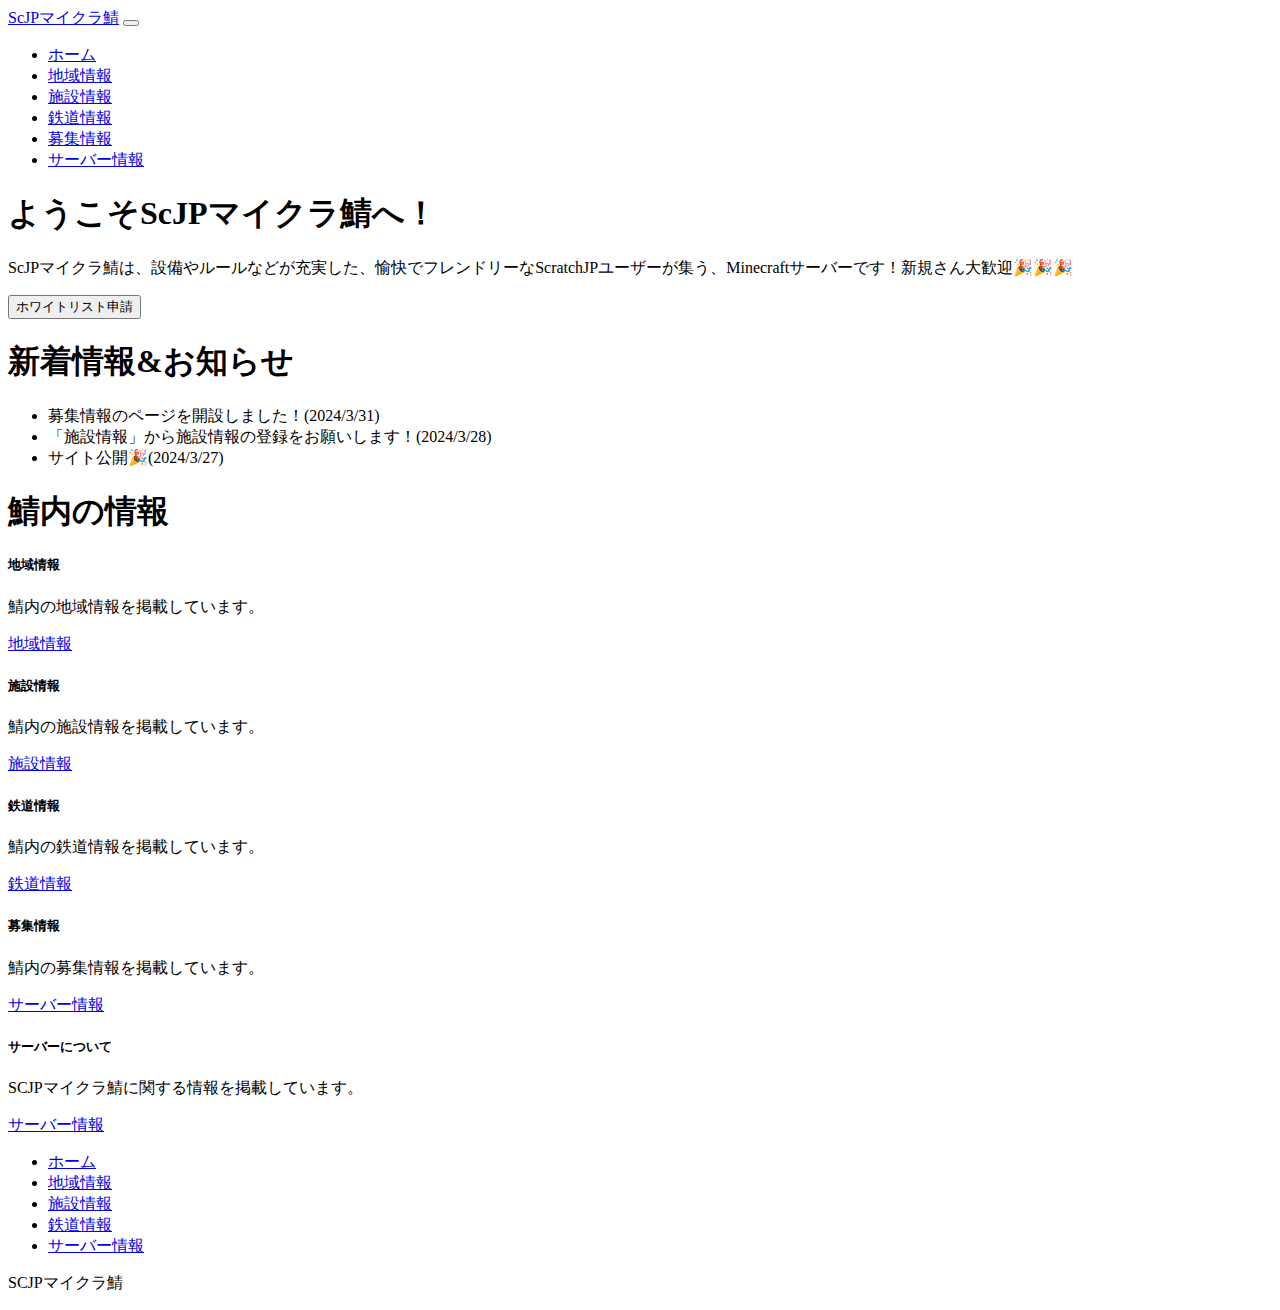
<file: index.html>
<!doctype html>
<html lang="en">
  <head>
    <meta charset="utf-8">
    <meta name="viewport" content="width=device-width, initial-scale=1">
    <title>ScJPマイクラ鯖-ホーム-</title>
    <link href="https://cdn.jsdelivr.net/npm/bootstrap@5.3.0/dist/css/bootstrap.min.css" rel="stylesheet" integrity="sha384-9ndCyUaIbzAi2FUVXJi0CjmCapSmO7SnpJef0486qhLnuZ2cdeRhO02iuK6FUUVM" crossorigin="anonymous">
  </head>
  <body>
    <!-- header -->
    <nav class="navbar navbar-expand-lg bg-body-tertiary">
        <div class="container-fluid">
          <a class="navbar-brand fs-3 fw-bold text-dark px-3" href="#">ScJPマイクラ鯖</a>
          <button class="navbar-toggler" type="button" data-bs-toggle="collapse" data-bs-target="#navbarNav" aria-controls="navbarNav" aria-expanded="false" aria-label="Toggle navigation">
            <span class="navbar-toggler-icon"></span>
          </button>
          <div class="collapse navbar-collapse" id="navbarNav">
            <ul class="navbar-nav">
              <li class="nav-item fs-5 fw-bold">
                <a class="nav-link active" aria-current="page" href="index.html">ホーム</a>
              </li>
              <li class="nav-item fs-5 fw-bold">
                <a class="nav-link" aria-current="page" href="region.html">地域情報</a>
              </li>
              <li class="nav-item fs-5 fw-bold">
                <a class="nav-link" aria-current="page" href="sisetu.html">施設情報</a>
              </li>
              <li class="nav-item fs-5 fw-bold">
                <a class="nav-link" aria-current="page" href="tetudou.html">鉄道情報</a>
              </li>
              <li class="nav-item fs-5 fw-bold">
                <a class="nav-link" aria-current="page" href="boshu.html">募集情報</a>
              </li>
              <li class="nav-item fs-5 fw-bold">
                <a class="nav-link" aria-current="page" href="saba.html">サーバー情報</a>
              </li>
            </ul>
          </div>
        </div>
      </nav>
      <!-- hero -->
      <div class="px-4 py-2 my-5 text-center">
        <h1 class="display-5 fw-bold text-body-emphasis fw-bold">ようこそScJPマイクラ鯖へ！</h1>
        <div class="col-lg-6 mx-auto">
          <p class="lead mb-4 fw-bold">ScJPマイクラ鯖は、設備やルールなどが充実した、愉快でフレンドリーなScratchJPユーザーが集う、Minecraftサーバーです！新規さん大歓迎🎉🎉🎉</p>
        </div>
        <div class="d-grid gap-2 d-sm-flex justify-content-sm-center">
          <button type="button" class="btn btn-primary btn-lg px-4 me-sm-3" onclick="location.href='https://discord.com/channels/888638910589206569/1220479513071190077'" >ホワイトリスト申請</button>
        </div>
      </div>
      <!-- info -->
      <div class="text-center">
        <div class="col-lg-7 mx-auto py-4">
          <h1>新着情報&お知らせ</h1>
          <div class="py-3"></div>
          <ul class="list-group list-group-flush">
            <li class="list-group-item py-2 fs-5">募集情報のページを開設しました！(2024/3/31)</li>
            <li class="list-group-item py-2 fs-5">「施設情報」から施設情報の登録をお願いします！(2024/3/28)</li>
            <li class="list-group-item py-2 fs-5">サイト公開🎉(2024/3/27)</li>
          </ul>
        </div>
      </div>
      <!-- hoge -->
      <div class="text-center py-5">
        <div class="col-lg-7 mx-auto px-1">
          <h1>鯖内の情報</h1>
          <div class="py-3"></div>
          <div class="row">
            <div class="col-sm-6 mb-3 mb-sm-0">
              <div class="card">
                <div class="card-body">
                  <h5 class="card-title">地域情報</h5>
                  <p class="card-text">鯖内の地域情報を掲載しています。</p>
                  <a href="region.html" class="btn btn-primary">地域情報</a>
                </div>
              </div>
            </div>
            <div class="col-sm-6">
              <div class="card">
                <div class="card-body">
                  <h5 class="card-title">施設情報</h5>
                  <p class="card-text">鯖内の施設情報を掲載しています。</p>
                  <a href="sisetu.html" class="btn btn-primary">施設情報</a>
                </div>
              </div>
            </div>
          </div>
          <div class="row py-3">
            <div class="col-sm-6 mb-3 mb-sm-0">
              <div class="card">
                <div class="card-body">
                  <h5 class="card-title">鉄道情報</h5>
                  <p class="card-text">鯖内の鉄道情報を掲載しています。</p>
                  <a href="tetudou.html" class="btn btn-primary">鉄道情報</a>
                </div>
              </div>
            </div>
            <div class="col-sm-6">
              <div class="card">
                <div class="card-body">
                  <h5 class="card-title">募集情報</h5>
                  <p class="card-text">鯖内の募集情報を掲載しています。</p>
                  <a href="saba.html" class="btn btn-primary">サーバー情報</a>
                </div>
              </div>
              <div class="col-sm-6">
              <div class="card">
                <div class="card-body">
                  <h5 class="card-title">サーバーについて</h5>
                  <p class="card-text">SCJPマイクラ鯖に関する情報を掲載しています。</p>
                  <a href="saba.html" class="btn btn-primary">サーバー情報</a>
                </div>
              </div>
            </div>
          </div>
        </div>
      </div>

      <!-- footer -->
      <div class="container">
        <footer class="py-3 my-4">
          <ul class="nav justify-content-center border-bottom pb-3 mb-3">
            <li class="nav-item fw-bold fs-5"><a href="index.html" class="nav-link px-2 text-body-secondary">ホーム</a></li>
            <li class="nav-item fw-bold fs-5"><a href="region.html" class="nav-link px-2 text-body-secondary">地域情報</a></li>
            <li class="nav-item fw-bold fs-5"><a href="sisetu.html" class="nav-link px-2 text-body-secondary">施設情報</a></li>
            <li class="nav-item fw-bold fs-5"><a href="tetudou.html" class="nav-link px-2 text-body-secondary">鉄道情報</a></li>
            <li class="nav-item fw-bold fs-5"><a href="saba.html" class="nav-link px-2 text-body-secondary">サーバー情報</a></li>
          </ul>
          <p class="text-center text-body-secondary fw-bold fs-5">SCJPマイクラ鯖</p>
        </footer>
      </div>
      <!-- /中央揃えのフッタ -->
      
      <div class="b-example-divider"></div>
      
    <script src="https://cdn.jsdelivr.net/npm/bootstrap@5.3.0/dist/js/bootstrap.bundle.min.js" integrity="sha384-geWF76RCwLtnZ8qwWowPQNguL3RmwHVBC9FhGdlKrxdiJJigb/j/68SIy3Te4Bkz" crossorigin="anonymous"></script>
  </body>
</html>
</file>
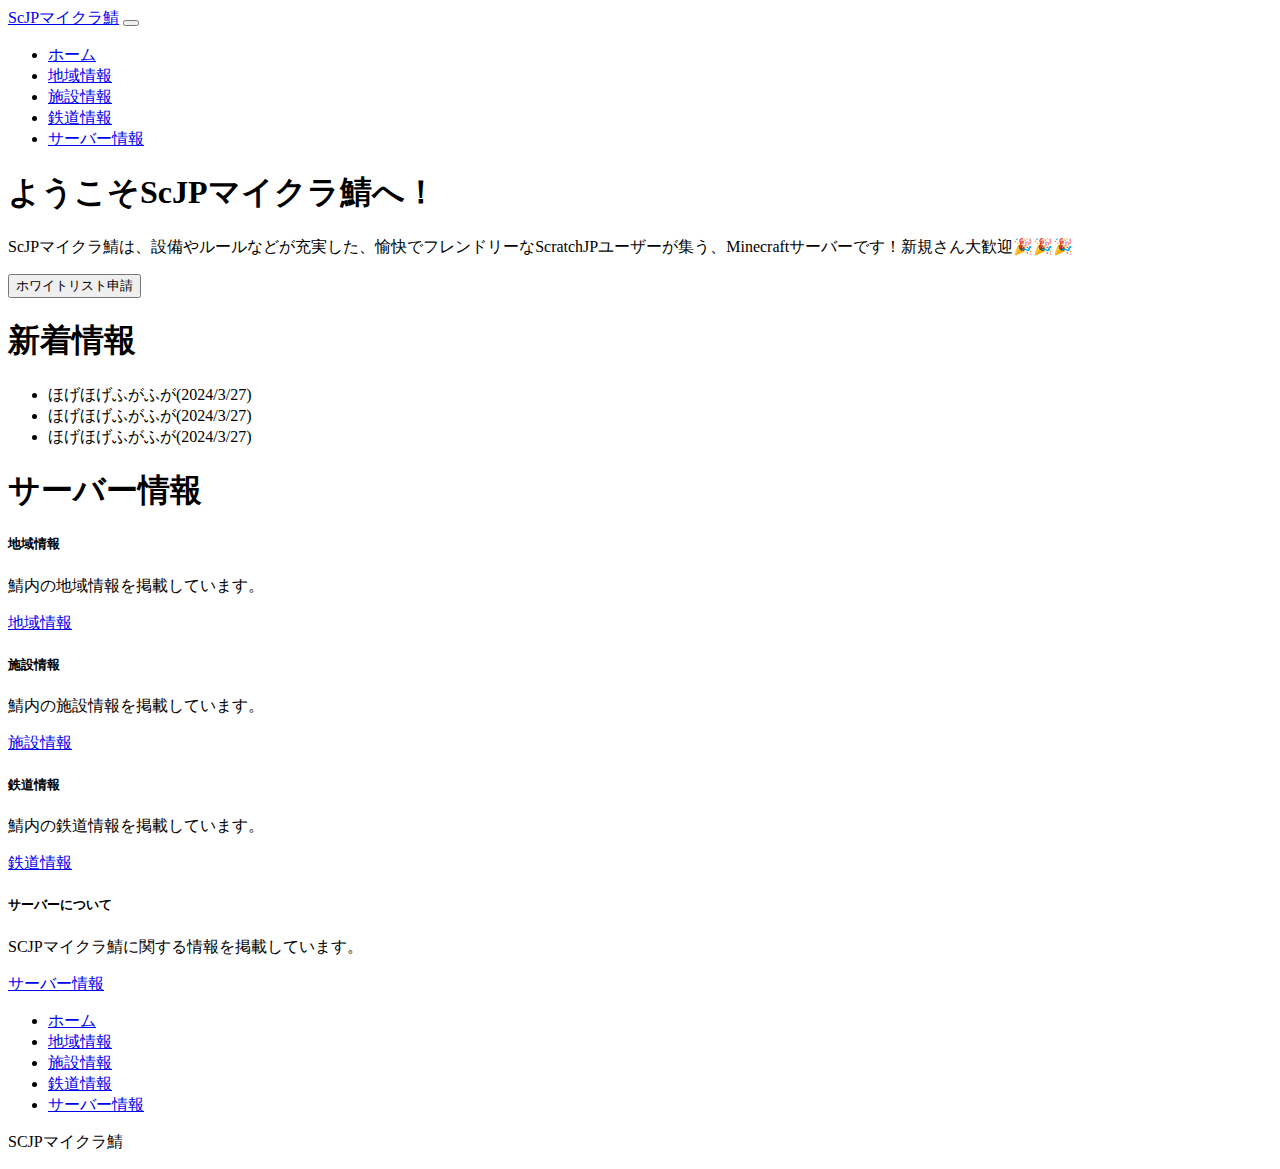
<file: サイト/index.html>
<!doctype html>
<html lang="en">
  <head>
    <meta charset="utf-8">
    <meta name="viewport" content="width=device-width, initial-scale=1">
    <title>ScJPマイクラ部</title>
    <link href="https://cdn.jsdelivr.net/npm/bootstrap@5.3.0/dist/css/bootstrap.min.css" rel="stylesheet" integrity="sha384-9ndCyUaIbzAi2FUVXJi0CjmCapSmO7SnpJef0486qhLnuZ2cdeRhO02iuK6FUUVM" crossorigin="anonymous">
  </head>
  <body>
    <!-- header -->
    <nav class="navbar navbar-expand-lg bg-body-tertiary">
        <div class="container-fluid">
          <a class="navbar-brand fs-3 fw-bold text-dark px-3" href="#">ScJPマイクラ鯖</a>
          <button class="navbar-toggler" type="button" data-bs-toggle="collapse" data-bs-target="#navbarNav" aria-controls="navbarNav" aria-expanded="false" aria-label="Toggle navigation">
            <span class="navbar-toggler-icon"></span>
          </button>
          <div class="collapse navbar-collapse" id="navbarNav">
            <ul class="navbar-nav">
              <li class="nav-item fs-5 fw-bold">
                <a class="nav-link active" aria-current="page" href="index.html">ホーム</a>
              </li>
              <li class="nav-item fs-5 fw-bold">
                <a class="nav-link" aria-current="page" href="region.html">地域情報</a>
              </li>
              <li class="nav-item fs-5 fw-bold">
                <a class="nav-link" aria-current="page" href="#">施設情報</a>
              </li>
              <li class="nav-item fs-5 fw-bold">
                <a class="nav-link" aria-current="page" href="tetudou.html">鉄道情報</a>
              </li>
              <li class="nav-item fs-5 fw-bold">
                <a class="nav-link" aria-current="page" href="#">サーバー情報</a>
              </li>
            </ul>
          </div>
        </div>
      </nav>
      <!-- hero -->
      <div class="px-4 py-2 my-5 text-center">
        <h1 class="display-5 fw-bold text-body-emphasis fw-bold">ようこそScJPマイクラ鯖へ！</h1>
        <div class="col-lg-6 mx-auto">
          <p class="lead mb-4 fw-bold">ScJPマイクラ鯖は、設備やルールなどが充実した、愉快でフレンドリーなScratchJPユーザーが集う、Minecraftサーバーです！新規さん大歓迎🎉🎉🎉</p>
        </div>
        <div class="d-grid gap-2 d-sm-flex justify-content-sm-center">
          <button type="button" class="btn btn-primary btn-lg px-4 me-sm-3"　href="https://discord.com/channels/888638910589206569/1220479513071190077">ホワイトリスト申請</button>
        </div>
      </div>
      <!-- info -->
      <div class="text-center">
        <div class="col-lg-7 mx-auto py-4">
          <h1>新着情報</h1>
          <div class="py-3"></div>
          <ul class="list-group list-group-flush">
            <li class="list-group-item py-2 fs-5">ほげほげふがふが(2024/3/27)</li>
            <li class="list-group-item py-2 fs-5">ほげほげふがふが(2024/3/27)</li>
            <li class="list-group-item py-2 fs-5">ほげほげふがふが(2024/3/27)</li>
          </ul>
        </div>
      </div>
      <!-- hoge -->
      <div class="text-center py-5">
        <div class="col-lg-7 mx-auto">
          <h1>サーバー情報</h1>
          <div class="py-3"></div>
          <div class="row">
            <div class="col-sm-6 mb-3 mb-sm-0">
              <div class="card">
                <div class="card-body">
                  <h5 class="card-title">地域情報</h5>
                  <p class="card-text">鯖内の地域情報を掲載しています。</p>
                  <a href="#" class="btn btn-primary">地域情報</a>
                </div>
              </div>
            </div>
            <div class="col-sm-6">
              <div class="card">
                <div class="card-body">
                  <h5 class="card-title">施設情報</h5>
                  <p class="card-text">鯖内の施設情報を掲載しています。</p>
                  <a href="#" class="btn btn-primary">施設情報</a>
                </div>
              </div>
            </div>
          </div>
          <div class="row py-3">
            <div class="col-sm-6 mb-3 mb-sm-0">
              <div class="card">
                <div class="card-body">
                  <h5 class="card-title">鉄道情報</h5>
                  <p class="card-text">鯖内の鉄道情報を掲載しています。</p>
                  <a href="#" class="btn btn-primary">鉄道情報</a>
                </div>
              </div>
            </div>
            <div class="col-sm-6">
              <div class="card">
                <div class="card-body">
                  <h5 class="card-title">サーバーについて</h5>
                  <p class="card-text">SCJPマイクラ鯖に関する情報を掲載しています。</p>
                  <a href="#" class="btn btn-primary">サーバー情報</a>
                </div>
              </div>
            </div>
          </div>
        </div>
      </div>

      <!-- footer -->
      <div class="container">
        <footer class="py-3 my-4">
          <ul class="nav justify-content-center border-bottom pb-3 mb-3">
            <li class="nav-item fw-bold fs-5"><a href="#" class="nav-link px-2 text-body-secondary">ホーム</a></li>
            <li class="nav-item fw-bold fs-5"><a href="#" class="nav-link px-2 text-body-secondary">地域情報</a></li>
            <li class="nav-item fw-bold fs-5"><a href="#" class="nav-link px-2 text-body-secondary">施設情報</a></li>
            <li class="nav-item fw-bold fs-5"><a href="#" class="nav-link px-2 text-body-secondary">鉄道情報</a></li>
            <li class="nav-item fw-bold fs-5"><a href="#" class="nav-link px-2 text-body-secondary">サーバー情報</a></li>
          </ul>
          <p class="text-center text-body-secondary fw-bold fs-5">SCJPマイクラ鯖</p>
        </footer>
      </div>
      <!-- /中央揃えのフッタ -->
      
      <div class="b-example-divider"></div>
      
    <script src="https://cdn.jsdelivr.net/npm/bootstrap@5.3.0/dist/js/bootstrap.bundle.min.js" integrity="sha384-geWF76RCwLtnZ8qwWowPQNguL3RmwHVBC9FhGdlKrxdiJJigb/j/68SIy3Te4Bkz" crossorigin="anonymous"></script>
  </body>
</html>
</file>
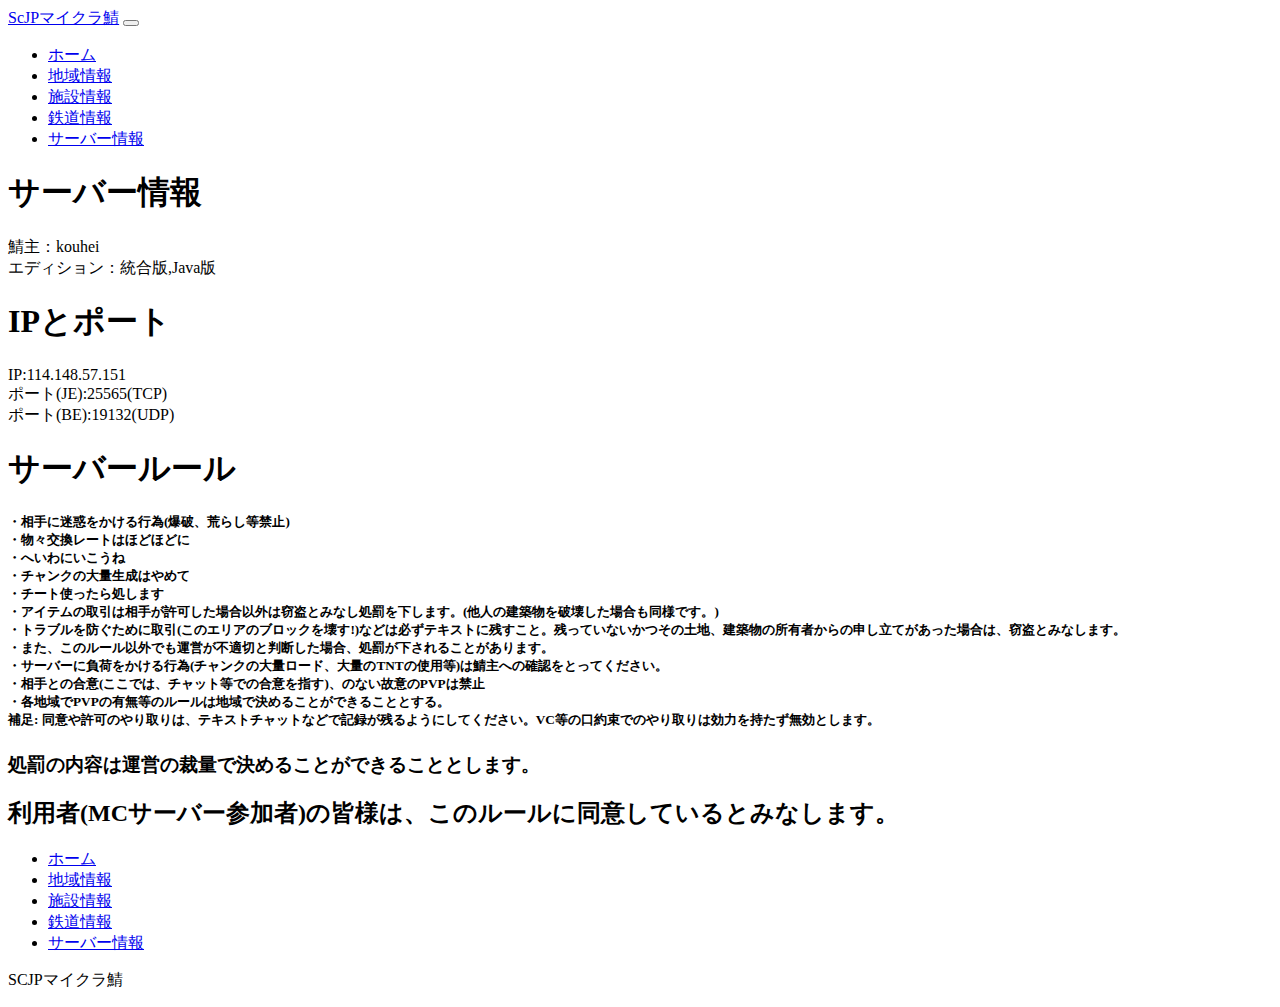
<file: saba.html>
<!doctype html>
<html lang="en">
  <head>
    <meta charset="utf-8">
    <meta name="viewport" content="width=device-width, initial-scale=1">
    <title>ScJPマイクラ鯖-サーバー情報-</title>
    <link href="https://cdn.jsdelivr.net/npm/bootstrap@5.3.0/dist/css/bootstrap.min.css" rel="stylesheet" integrity="sha384-9ndCyUaIbzAi2FUVXJi0CjmCapSmO7SnpJef0486qhLnuZ2cdeRhO02iuK6FUUVM" crossorigin="anonymous">
  </head>
  <body>
    <!-- header -->
    <nav class="navbar navbar-expand-lg bg-body-tertiary">
        <div class="container-fluid">
          <a class="navbar-brand fs-3 fw-bold text-dark px-3" href="index.html">ScJPマイクラ鯖</a>
          <button class="navbar-toggler" type="button" data-bs-toggle="collapse" data-bs-target="#navbarNav" aria-controls="navbarNav" aria-expanded="false" aria-label="Toggle navigation">
            <span class="navbar-toggler-icon"></span>
          </button>
          <div class="collapse navbar-collapse" id="navbarNav">
            <ul class="navbar-nav">
              <li class="nav-item fs-5 fw-bold">
                <a class="nav-link" aria-current="page" href="index.html">ホーム</a>
              </li>
              <li class="nav-item fs-5 fw-bold">
                <a class="nav-link" aria-current="page" href="region.html">地域情報</a>
              </li>
              <li class="nav-item fs-5 fw-bold">
                <a class="nav-link" aria-current="page" href="sisetu.html">施設情報</a>
              </li>
              <li class="nav-item fs-5 fw-bold">
                <a class="nav-link" aria-current="page" href="tetudou.html">鉄道情報</a>
              </li>
              <li class="nav-item fs-5 fw-bold">
                <a class="nav-link active" aria-current="page" href="saba.html">サーバー情報</a>
              </li>
            </ul>
          </div>
        </div>
      </nav>
      <!-- hoge -->
      <div class="text-center py-4">
        <div class="col-lg-6 mx-auto">
          <h1>サーバー情報</h1>
          <p>鯖主：kouhei
            <br>エディション：統合版,Java版</p>
          <h1>IPとポート</h1>
          <div class="py-1"></div>
          <p>IP:114.148.57.151
          <br>ポート(JE):25565(TCP)
          <br>ポート(BE):19132(UDP)
          </p>
          <div class="py-1"></div>
            <h1>サーバールール</h1>
        </div>
      </div>
      <div class="px-1">
        <div class="col-lg-5 mx-auto">
  <h5>・相手に迷惑をかける行為(爆破、荒らし等禁止)
  <br>・物々交換レートはほどほどに
  <br>・へいわにいこうね
  <br>・チャンクの大量生成はやめて
  <br>・チート使ったら処します
  <br>・アイテムの取引は相手が許可した場合以外は窃盗とみなし処罰を下します。(他人の建築物を破壊した場合も同様です。)
  <br>・トラブルを防ぐために取引(このエリアのブロックを壊す!)などは必ずテキストに残すこと。残っていないかつその土地、建築物の所有者からの申し立てがあった場合は、窃盗とみなします。
  <br>・また、このルール以外でも運営が不適切と判断した場合、処罰が下されることがあります。
  <br>・サーバーに負荷をかける行為(チャンクの大量ロード、大量のTNTの使用等)は鯖主への確認をとってください。
  <br>・相手との合意(ここでは、チャット等での合意を指す)、のない故意のPVPは禁止
  <br>・各地域でPVPの有無等のルールは地域で決めることができることとする。
  <br>補足: 同意や許可のやり取りは、テキストチャットなどで記録が残るようにしてください。VC等の口約束でのやり取りは効力を持たず無効とします。
  <div class="py-1"></div>
  <h3 class="text-center">処罰の内容は運営の裁量で決めることができることとします。</h3>
  <h2 class="text-center">利用者(MCサーバー参加者)の皆様は、このルールに同意しているとみなします。</h2></h5>
        </div>
      </div>

      <!-- footer -->
      <div class="container">
        <footer class="py-3 my-4">
          <ul class="nav justify-content-center border-bottom pb-3 mb-3">
            <li class="nav-item fw-bold fs-5"><a href="index.html" class="nav-link px-2 text-body-secondary">ホーム</a></li>
            <li class="nav-item fw-bold fs-5"><a href="region.html" class="nav-link px-2 text-body-secondary">地域情報</a></li>
            <li class="nav-item fw-bold fs-5"><a href="sisetu.html" class="nav-link px-2 text-body-secondary">施設情報</a></li>
            <li class="nav-item fw-bold fs-5"><a href="tetudou.html" class="nav-link px-2 text-body-secondary">鉄道情報</a></li>
            <li class="nav-item fw-bold fs-5"><a href="saba.html" class="nav-link px-2 text-body-secondary">サーバー情報</a></li>
          </ul>
          <p class="text-center text-body-secondary fw-bold fs-5">SCJPマイクラ鯖</p>
        </footer>
      </div>
      <!-- /中央揃えのフッタ -->
      
      <div class="b-example-divider"></div>
      
    <script src="https://cdn.jsdelivr.net/npm/bootstrap@5.3.0/dist/js/bootstrap.bundle.min.js" integrity="sha384-geWF76RCwLtnZ8qwWowPQNguL3RmwHVBC9FhGdlKrxdiJJigb/j/68SIy3Te4Bkz" crossorigin="anonymous"></script>
  </body>
</html>
</file>
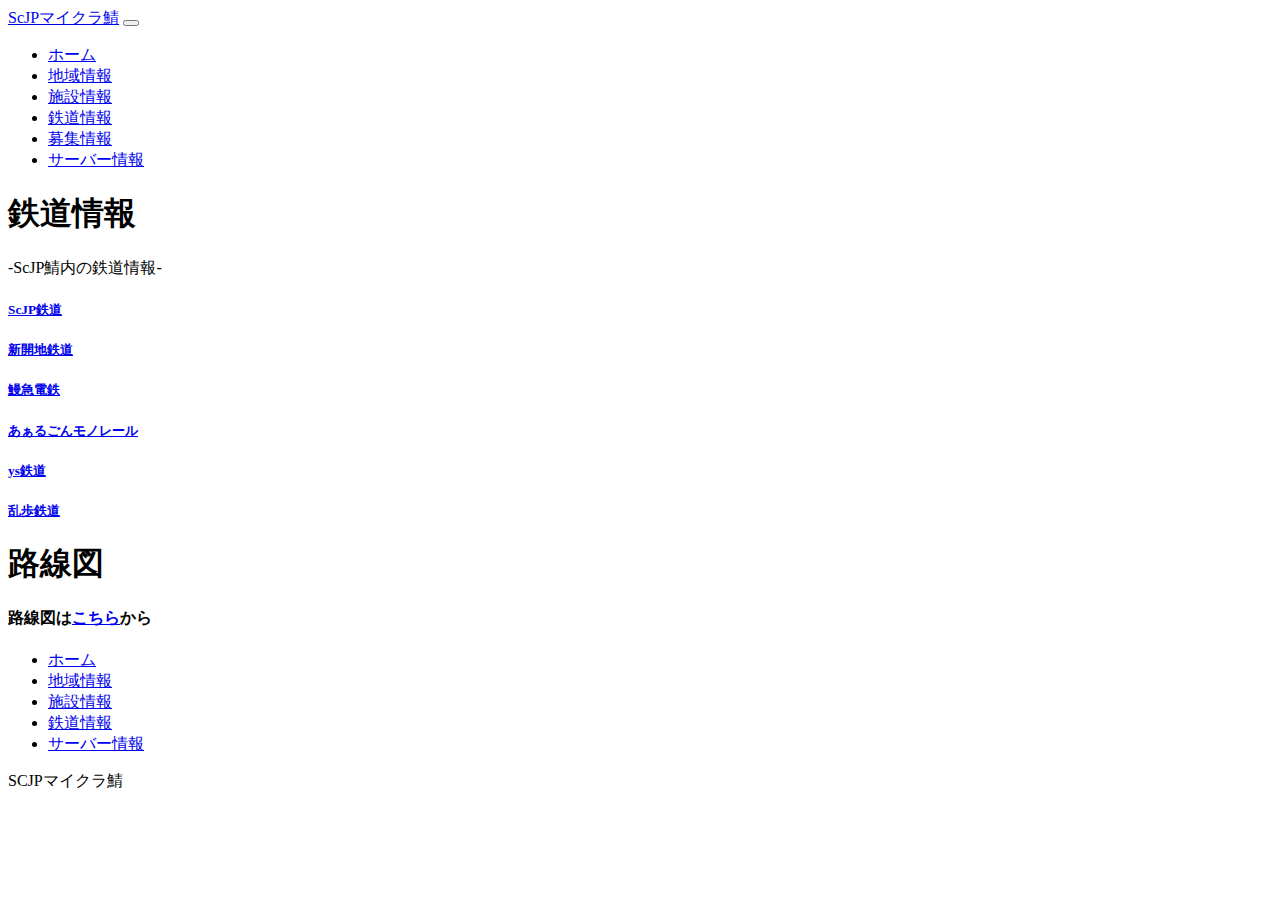
<file: tetudou.html>
<!doctype html>
<html lang="en">
  <head>
    <meta charset="utf-8">
    <meta name="viewport" content="width=device-width, initial-scale=1">
    <title>ScJPマイクラ鯖-鉄道情報-</title>
    <link rel="stylesheet" href="style.css">
    <link href="https://cdn.jsdelivr.net/npm/bootstrap@5.3.0/dist/css/bootstrap.min.css" rel="stylesheet" integrity="sha384-9ndCyUaIbzAi2FUVXJi0CjmCapSmO7SnpJef0486qhLnuZ2cdeRhO02iuK6FUUVM" crossorigin="anonymous">
  </head>
  <body>
    <!-- header -->
    <nav class="navbar navbar-expand-lg bg-body-tertiary">
        <div class="container-fluid">
          <a class="navbar-brand fs-3 fw-bold text-dark px-3" href="index.html">ScJPマイクラ鯖</a>
          <button class="navbar-toggler" type="button" data-bs-toggle="collapse" data-bs-target="#navbarNav" aria-controls="navbarNav" aria-expanded="false" aria-label="Toggle navigation">
            <span class="navbar-toggler-icon"></span>
          </button>
          <div class="collapse navbar-collapse" id="navbarNav">
            <ul class="navbar-nav">
              <li class="nav-item fs-5 fw-bold">
                <a class="nav-link" aria-current="page" href="index.html">ホーム</a>
              </li>
              <li class="nav-item fs-5 fw-bold">
                <a class="nav-link" aria-current="page" href="region.html">地域情報</a>
              </li>
              <li class="nav-item fs-5 fw-bold">
                <a class="nav-link" aria-current="page" href="sisetu.html">施設情報</a>
              </li>
              <li class="nav-item fs-5 fw-bold">
                <a class="nav-link active" aria-current="page" href="tetudou.html">鉄道情報</a>
              </li>
              <li class="nav-item fs-5 fw-bold">
                <a class="nav-link" aria-current="page" href="boshu.html">募集情報</a>
              </li>
              <li class="nav-item fs-5 fw-bold">
                <a class="nav-link" aria-current="page" href="saba.html">サーバー情報</a>
              </li>
            </ul>
          </div>
        </div>
      </nav>
      <!-- content -->
      <div class="text-center py-5">
        <div class="col-lg-7 mx-auto px-1">
          <h1>鉄道情報</h1>
          <p>-ScJP鯖内の鉄道情報-</p>
          <div class="py-3"></div>
          <div class="row">
            <div class="col-sm-6 mb-3 mb-sm-0">
              <div class="card">
                <div class="card-body">
                  <h5 class="card-title"><a href="https://discord.com/channels/888638910589206569/1220511932977512609">ScJP鉄道</a></h5>
                </div>
              </div>
            </div>
            <div class="col-sm-6">
              <div class="card">
                <div class="card-body">
                  <h5 class="card-title"><a href="https://discord.com/channels/888638910589206569/1220916611184066690">新開地鉄道</a></h5>
                </div>
              </div>
            </div>
          </div>
          <div class="row py-3">
            <div class="col-sm-6 mb-3 mb-sm-0">
              <div class="card">
                <div class="card-body">
                  <h5 class="card-title"><a href="https://discord.com/channels/888638910589206569/1220982644448297020">鰻急電鉄</a></h5>
                </div>
              </div>
            </div>
            <div class="col-sm-6">
              <div class="card">
                <div class="card-body">
                  <h5 class="card-title"><a href="https://discord.com/channels/888638910589206569/1220513928191283320">あぁるごんモノレール</a></h5>
                </div>
              </div>
            </div>
          </div>
          <div class="row py-3">
            <div class="col-sm-6 mb-3 mb-sm-0">
              <div class="card">
                <div class="card-body">
                  <h5 class="card-title"><a href="https://discord.com/channels/888638910589206569/1220728799927336971">ys鉄道</a></h5>
                </div>
              </div>
            </div>
            <div class="col-sm-6">
              <div class="card">
                <div class="card-body">
                  <h5 class="card-title"><a href="https://discord.com/channels/888638910589206569/1220510078965252146">乱歩鉄道</a></h5>
                </div>
              </div>
            </div>
          </div>
          <h1 class="py-3">路線図</h1>
          <h4 class="py-2">路線図は<a href="https://docs.google.com/spreadsheets/d/1hLuNfYppxd4mTFPS_j6loTB5ToiMbDoNjqM33CRKDSk/edit#gid=461967107">こちら</a>から</h4>
        </div>
      </div>
      <!-- footer -->
      <div class="container">
        <footer class="py-3 my-4">
          <ul class="nav justify-content-center border-bottom pb-3 mb-3">
            <li class="nav-item fw-bold fs-5"><a href="index.html" class="nav-link px-2 text-body-secondary">ホーム</a></li>
            <li class="nav-item fw-bold fs-5"><a href="region.html" class="nav-link px-2 text-body-secondary">地域情報</a></li>
            <li class="nav-item fw-bold fs-5"><a href="sisetu.html" class="nav-link px-2 text-body-secondary">施設情報</a></li>
            <li class="nav-item fw-bold fs-5"><a href="tetudou.html" class="nav-link px-2 text-body-secondary">鉄道情報</a></li>
            <li class="nav-item fw-bold fs-5"><a href="saba.html" class="nav-link px-2 text-body-secondary">サーバー情報</a></li>
          </ul>
          <p class="text-center text-body-secondary fw-bold fs-5">SCJPマイクラ鯖</p>
        </footer>
      </div>
      <!-- /中央揃えのフッタ -->
      
      <div class="b-example-divider"></div>
      
    <script src="https://cdn.jsdelivr.net/npm/bootstrap@5.3.0/dist/js/bootstrap.bundle.min.js" integrity="sha384-geWF76RCwLtnZ8qwWowPQNguL3RmwHVBC9FhGdlKrxdiJJigb/j/68SIy3Te4Bkz" crossorigin="anonymous"></script>
  </body>
</html>
</file>
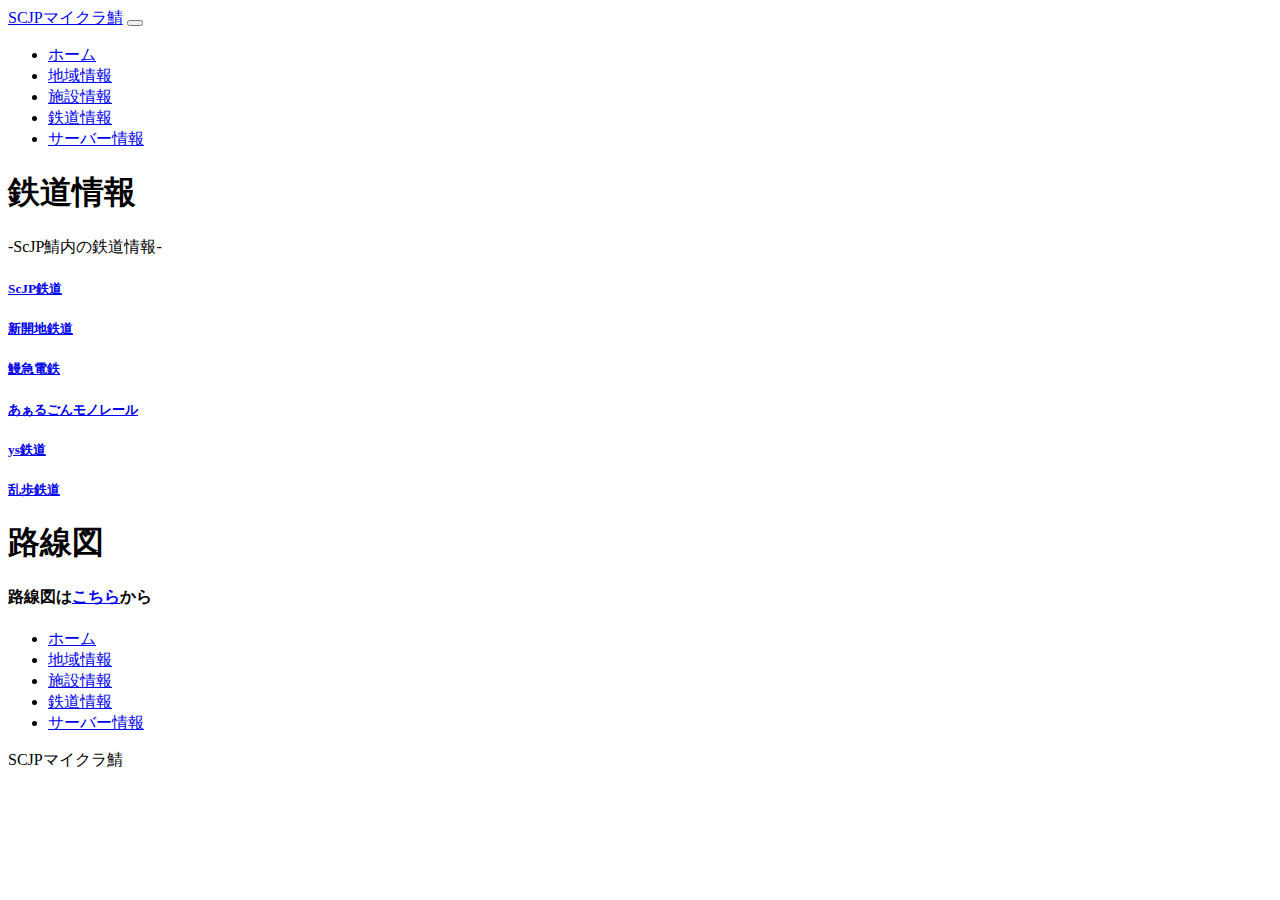
<file: サイト/tetudou.html>
<!doctype html>
<html lang="en">
  <head>
    <meta charset="utf-8">
    <meta name="viewport" content="width=device-width, initial-scale=1">
    <title>SCJPマイクラ部</title>
    <link rel="stylesheet" href="style.css">
    <link href="https://cdn.jsdelivr.net/npm/bootstrap@5.3.0/dist/css/bootstrap.min.css" rel="stylesheet" integrity="sha384-9ndCyUaIbzAi2FUVXJi0CjmCapSmO7SnpJef0486qhLnuZ2cdeRhO02iuK6FUUVM" crossorigin="anonymous">
  </head>
  <body>
    <!-- header -->
    <nav class="navbar navbar-expand-lg bg-body-tertiary">
        <div class="container-fluid">
          <a class="navbar-brand fs-3 fw-bold text-dark px-3" href="#">SCJPマイクラ鯖</a>
          <button class="navbar-toggler" type="button" data-bs-toggle="collapse" data-bs-target="#navbarNav" aria-controls="navbarNav" aria-expanded="false" aria-label="Toggle navigation">
            <span class="navbar-toggler-icon"></span>
          </button>
          <div class="collapse navbar-collapse" id="navbarNav">
            <ul class="navbar-nav">
              <li class="nav-item fs-5 fw-bold">
                <a class="nav-link" aria-current="page" href="index.html">ホーム</a>
              </li>
              <li class="nav-item fs-5 fw-bold">
                <a class="nav-link" aria-current="page" href="region.html">地域情報</a>
              </li>
              <li class="nav-item fs-5 fw-bold">
                <a class="nav-link" aria-current="page" href="#">施設情報</a>
              </li>
              <li class="nav-item fs-5 fw-bold">
                <a class="nav-link active" aria-current="page" href="tetudou.html">鉄道情報</a>
              </li>
              <li class="nav-item fs-5 fw-bold">
                <a class="nav-link" aria-current="page" href="#">サーバー情報</a>
              </li>
            </ul>
          </div>
        </div>
      </nav>
      <!-- content -->
      <div class="text-center py-5">
        <div class="col-lg-7 mx-auto">
          <h1>鉄道情報</h1>
          <p>-ScJP鯖内の鉄道情報-</p>
          <div class="py-3"></div>
          <div class="row">
            <div class="col-sm-6 mb-3 mb-sm-0">
              <div class="card">
                <div class="card-body">
                  <h5 class="card-title"><a href="https://discord.com/channels/888638910589206569/1220511932977512609">ScJP鉄道</a></h5>
                </div>
              </div>
            </div>
            <div class="col-sm-6">
              <div class="card">
                <div class="card-body">
                  <h5 class="card-title"><a href="https://discord.com/channels/888638910589206569/1220916611184066690">新開地鉄道</a></h5>
                </div>
              </div>
            </div>
          </div>
          <div class="row py-3">
            <div class="col-sm-6 mb-3 mb-sm-0">
              <div class="card">
                <div class="card-body">
                  <h5 class="card-title"><a href="https://discord.com/channels/888638910589206569/1220982644448297020">鰻急電鉄</a></h5>
                </div>
              </div>
            </div>
            <div class="col-sm-6">
              <div class="card">
                <div class="card-body">
                  <h5 class="card-title"><a href="https://discord.com/channels/888638910589206569/1220513928191283320">あぁるごんモノレール</a></h5>
                </div>
              </div>
            </div>
          </div>
          <div class="row py-3">
            <div class="col-sm-6 mb-3 mb-sm-0">
              <div class="card">
                <div class="card-body">
                  <h5 class="card-title"><a href="https://discord.com/channels/888638910589206569/1220728799927336971">ys鉄道</a></h5>
                </div>
              </div>
            </div>
            <div class="col-sm-6">
              <div class="card">
                <div class="card-body">
                  <h5 class="card-title"><a href="https://discord.com/channels/888638910589206569/1220510078965252146">乱歩鉄道</a></h5>
                </div>
              </div>
            </div>
          </div>
          <h1 class="py-3">路線図</h1>
          <h4 class="py-2">路線図は<a href="https://docs.google.com/spreadsheets/d/1hLuNfYppxd4mTFPS_j6loTB5ToiMbDoNjqM33CRKDSk/edit#gid=461967107">こちら</a>から</h4>
        </div>
      </div>
      <!-- footer -->
      <div class="container">
        <footer class="py-3 my-4">
          <ul class="nav justify-content-center border-bottom pb-3 mb-3">
            <li class="nav-item fw-bold fs-5"><a href="#" class="nav-link px-2 text-body-secondary">ホーム</a></li>
            <li class="nav-item fw-bold fs-5"><a href="#" class="nav-link px-2 text-body-secondary">地域情報</a></li>
            <li class="nav-item fw-bold fs-5"><a href="#" class="nav-link px-2 text-body-secondary">施設情報</a></li>
            <li class="nav-item fw-bold fs-5"><a href="#" class="nav-link px-2 text-body-secondary">鉄道情報</a></li>
            <li class="nav-item fw-bold fs-5"><a href="#" class="nav-link px-2 text-body-secondary">サーバー情報</a></li>
          </ul>
          <p class="text-center text-body-secondary fw-bold fs-5">SCJPマイクラ鯖</p>
        </footer>
      </div>
      <!-- /中央揃えのフッタ -->
      
      <div class="b-example-divider"></div>
      
    <script src="https://cdn.jsdelivr.net/npm/bootstrap@5.3.0/dist/js/bootstrap.bundle.min.js" integrity="sha384-geWF76RCwLtnZ8qwWowPQNguL3RmwHVBC9FhGdlKrxdiJJigb/j/68SIy3Te4Bkz" crossorigin="anonymous"></script>
  </body>
</html>
</file>
<file: style.css>
.card-img-top{
    background-image: url(<url>);
    width: 400px;
    height: 200px;
    background-position: 50% 50%;
    background-size: cover;
}
.big-img{
    background-image: url(<url>);
    width: 800px;
    height: 500px;
    background-position: 50% 50%;
    background-size: cover;
}
</file>
<file: サイト/style.css>
.card-img-top{
    background-image: url(<url>);width: 400px;
    height: 200px;
    background-position: 50% 50%;
    background-size: cover;
}
</file>
